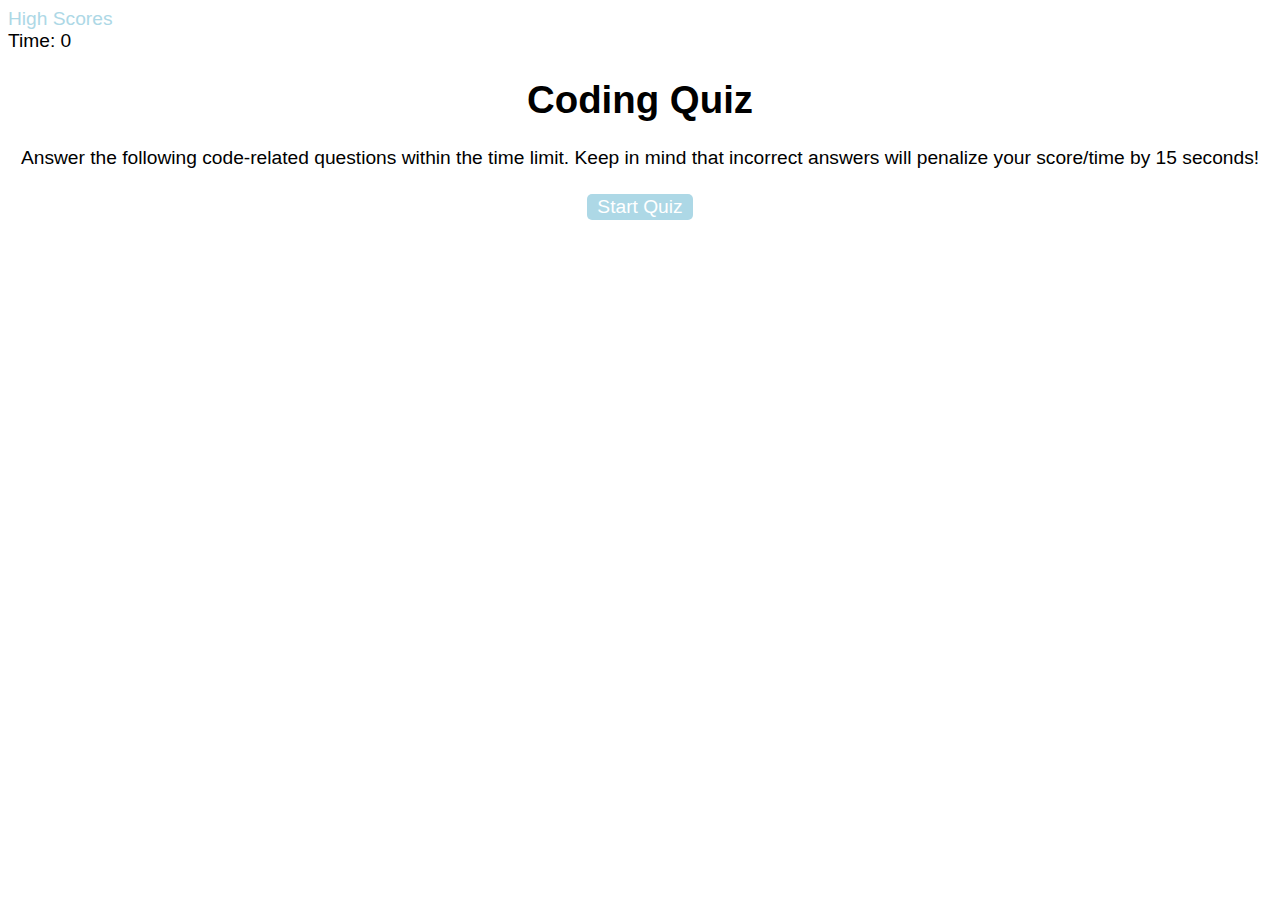
<file: index.html>
<!DOCTYPE html>
<html lang="en">
<head>
    <meta charset="UTF-8">
    <meta http-equiv="X-UA-Compatible" content="IE=edge">
    <meta name="viewport" content="width=device-width, initial-scale=1.0">
    <link rel="stylesheet" href="assets/style.css">
    <title>Coding Quiz</title>
</head>
<body>
    <header>
        <a href="#" id="high-scores-link">High Scores</a>
        <div id="timer">Time: <span id="time">0</span></div>
    </header>
    <main>
        <div id="start-screen" class="start">
            <h1>Coding Quiz</h1>
            <p>
              Answer the following code-related questions within the time
              limit. Keep in mind that incorrect answers will penalize your
              score/time by 15 seconds!
            </p>
            <button id="start">Start Quiz</button>
          </div>
            <div id="questions" class="hide">
                <h2 id="question-title"></h2>
                <div id="options" class="options"></div>
            </div>
        <div id="final-screen" class="hide">
            <h2>All done!</h2>
            <p>Your final score is <span id="final-score"></span>.</p>
            <p>
              Enter initials: <input type="text" id="initials" max="3" />
              <button id="submit">Submit</button>
            </p>
          </div>
    
          <div id="feedback" class="feedback hide"></div>
        </div>
    </main>
<script src="assets/script.js"></script>
</body>
</html>
</file>
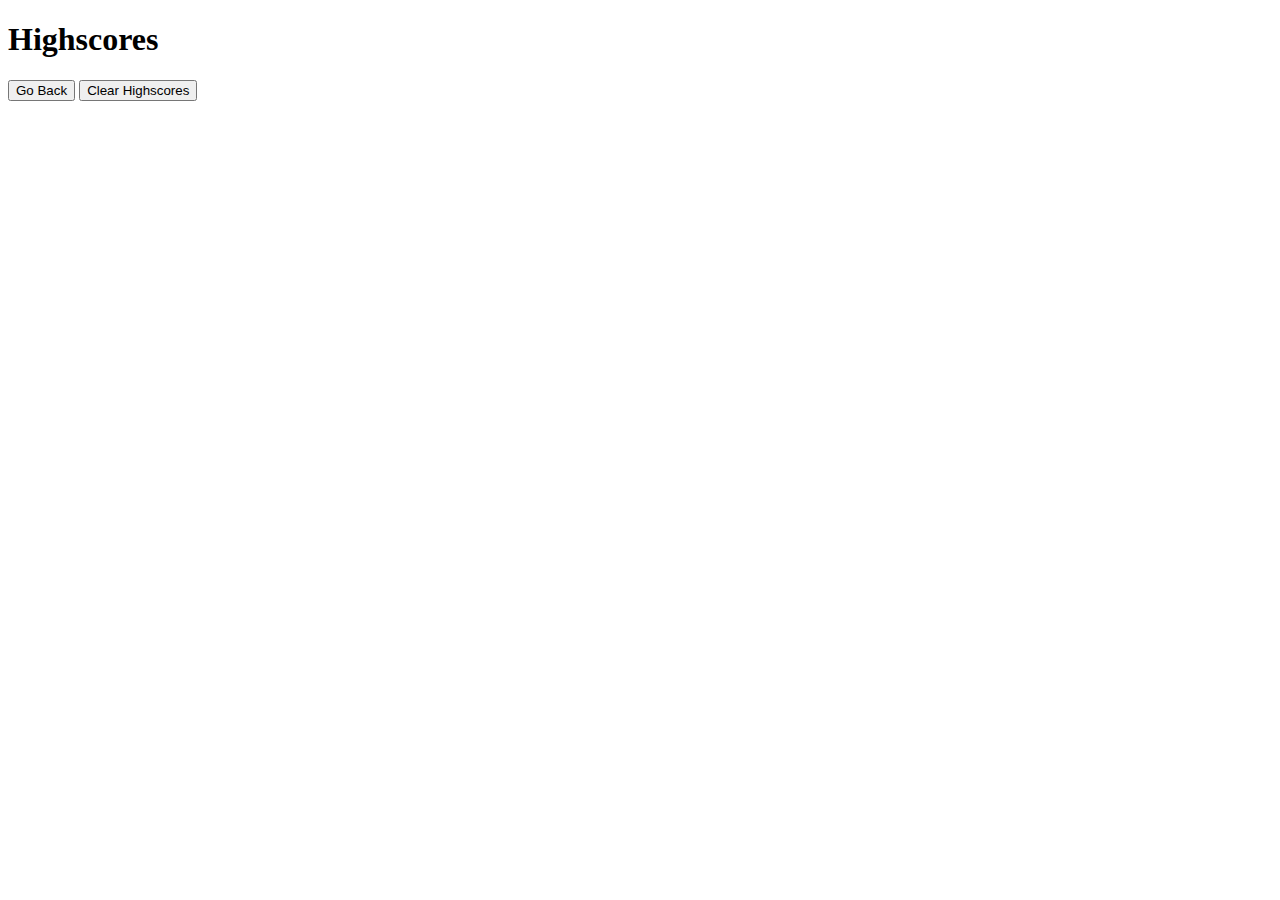
<file: HighScore.html>
<!DOCTYPE html>
<html lang="en">
<head>
    <meta charset="UTF-8">
    <meta http-equiv="X-UA-Compatible" content="IE=edge">
    <meta name="viewport" content="width=device-width, initial-scale=1.0">
    <title>High Scores</title>
</head>
<body>
    <div class="wrapper">
        <h1>Highscores</h1>
        <ol id="highscores"></ol>
  
        <a href="index.html"><button>Go Back</button></a>
        <button id="remove">Clear Highscores</button>
      </div>
<script src="assets/highscore.js"></script>
</body>
</html>
</file>
<file: assets/style.css>
body {
    font-family: Arial;
    font-size: 120%;
  }
  
  a {
    color: lightblue;
    text-decoration: none;
    transition: color 0.1s;
  }
  
  a:hover {
    color: blue;
  }

  .choices button {
    display: block;
  }
  
  button {
    display: inline-block;
    margin: 5px;
    cursor: pointer;
    font-size: 100%;
    background-color: lightblue;
    border-radius: 5px;
    padding: 2px 10px;
    color: white;
    border: 0;
    transition: background-color 0.1s;
  }
  
  button:hover {
    background-color: blue;
  }
  
  
  input[type="text"] {
    font-size: 100%;
  }
  
  ol {
    padding-left: 0px;
    max-height: 300px;
    overflow: auto;
  }
  
  li {
    padding: 5px;
    list-style: decimal inside none;
  }

  .wrapper {
    margin: 100px auto 0 auto;
    max-width: 600px;
  }
  
  .hide {
    display: none;
  }
  
  .start {
    text-align: center;
  }
  
  .scores {
    position: absolute;
    top: 10px;
    left: 10px;
  }
  
  .timer {
    position: absolute;
    top: 10px;
    right: 10px;
  }
  
  .feedback {
    font-style: italic;
    font-size: 120%;
    margin-top: 20px;
    padding-top: 10px;
    color: gray;
    border-top: 2px solid #ccc;
  }
</file>
